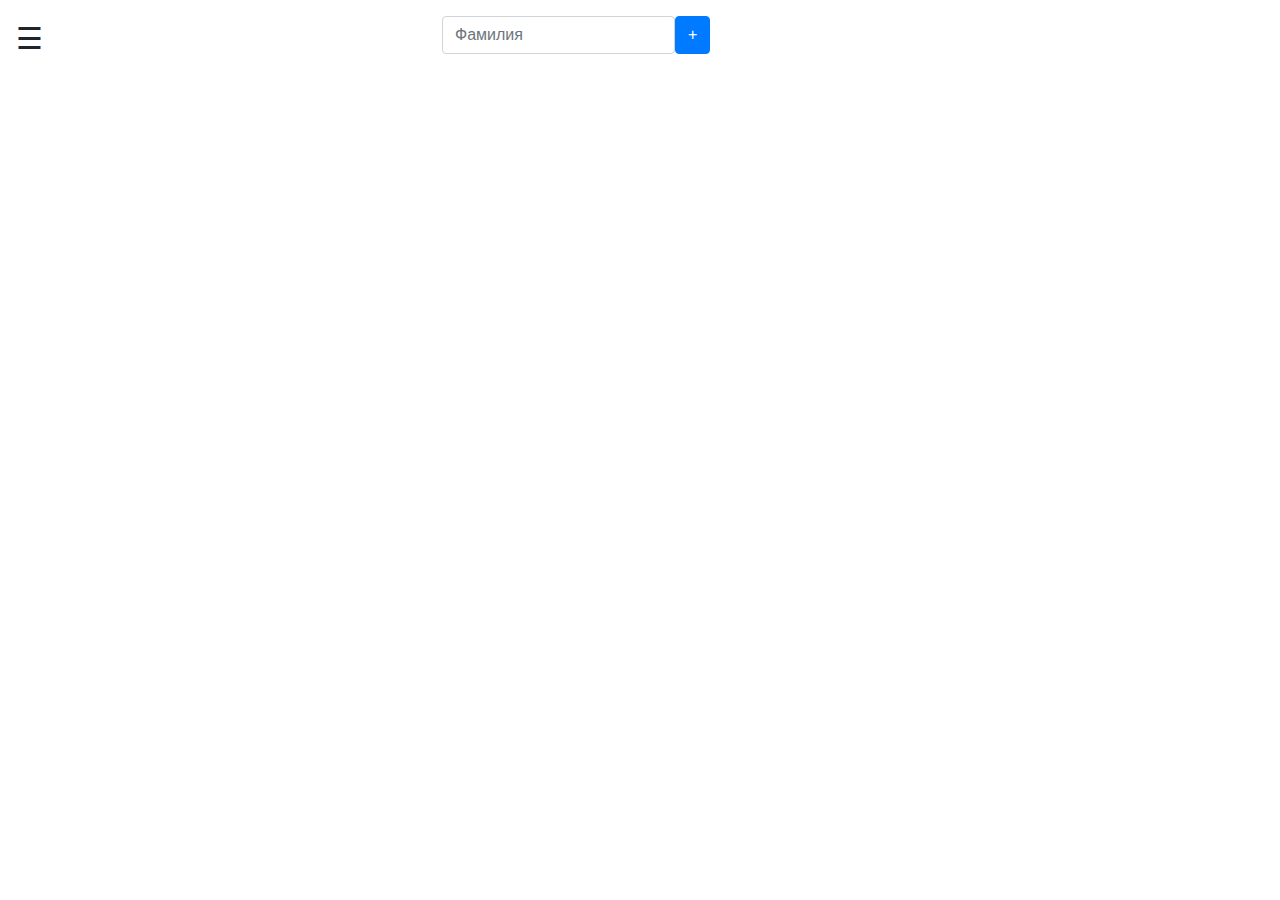
<file: templates/schedule_person.tmpl.html>
<!DOCTYPE html>
<html lang="en">
<head>
    <meta charset="UTF-8">
    <meta http-equiv="X-UA-Compatible" content="IE=edge">
    <meta name="viewport" content="width=device-width, initial-scale=1.0">
    <link href="../static/css/side_nav.css" type="text/css" rel="stylesheet"/>
    <link rel="stylesheet" href="https://maxcdn.bootstrapcdn.com/bootstrap/4.1.0/css/bootstrap.min.css">
  <script src="https://ajax.googleapis.com/ajax/libs/jquery/3.3.1/jquery.min.js"></script>
  <script src="https://cdnjs.cloudflare.com/ajax/libs/popper.js/1.14.0/umd/popper.min.js"></script>
  <script src="https://maxcdn.bootstrapcdn.com/bootstrap/4.1.0/js/bootstrap.min.js"></script>
    <title>{{.Title}}</title>
</head>

<body>
    <div id="mySidenav" class="sidenav">
        <a href="javascript:void(0)" class="closebtn" onclick="closeNav()">×</a>
        <a href="#">About</a>
        <a href="#">Services</a>
        <a href="#">Clients</a>
        <a href="#">Contact</a>
      </div>


        <div id="main">
            <div class="row">
                <div class="col-sm-4">
                    <span style="font-size:30px;cursor:pointer" onclick="openNav()">☰</span>
                </div>
                <div class="col-sm-8">
                    <form class="form-inline">
                        <input class="form-control" id="search_input" data-placement="bottom"  type="text" name="Search" placeholder="Фамилия">
                        <button class="btn btn-primary" type="button" onclick="loadScheduleTable()">+</button>
                    </form>
                </div>
            </div>

            <table id="schdl_table" class="table table-hover" width="100%">
                <thead>
                <tr>
                    <th>Дата</th>
                    <th>Смена</th>
                </tr>
                </thead>
            </table>
        </div>

<script src="../static/js/schdl.js"></script>
<script src="../static/js/autocomplit.js"></script>
<script src="../static/js/side_nav.js"></script>

</body>
</html>
</file>
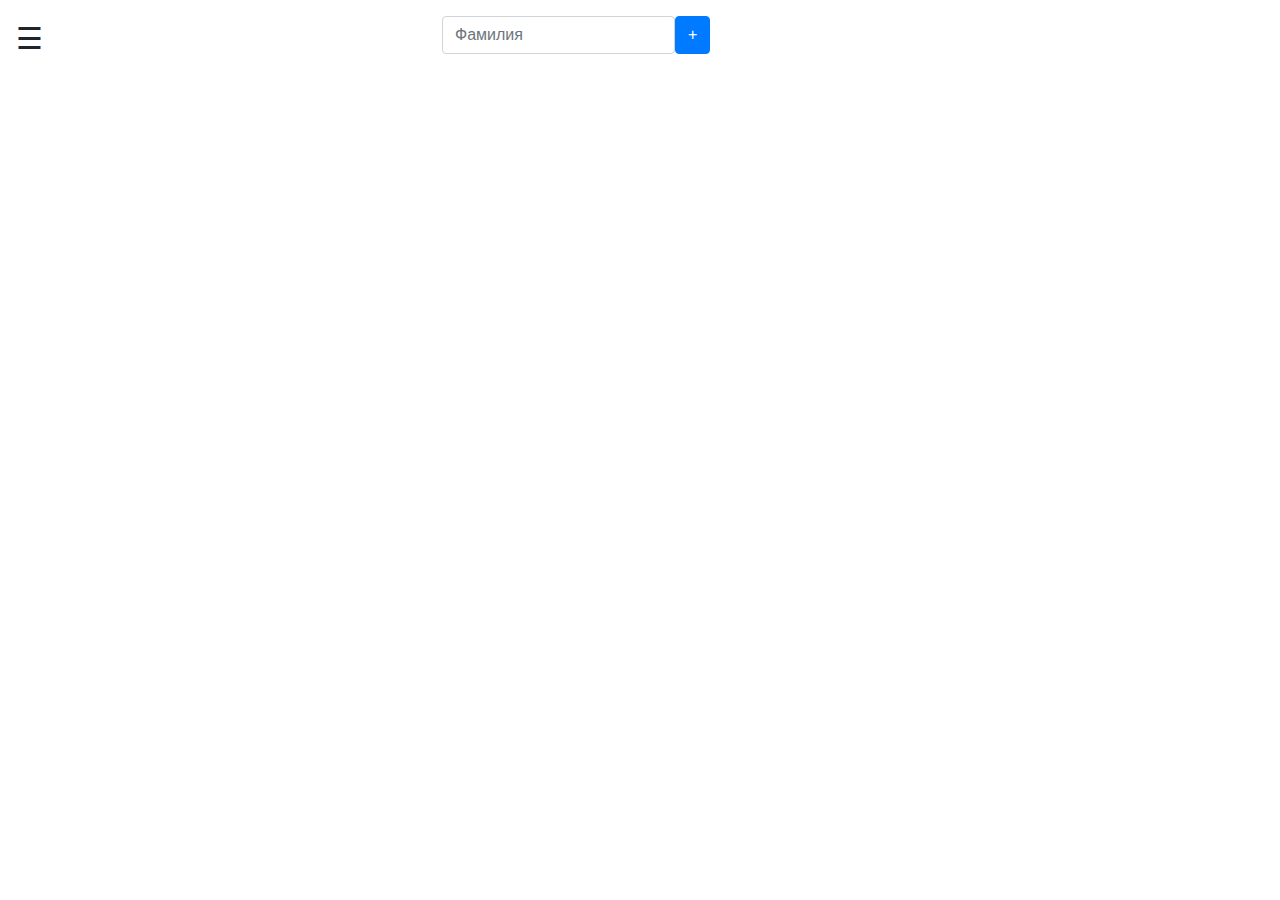
<file: templates/schendule_person.tmpl.html>
<!DOCTYPE html>
<html lang="en">
<head>
    <meta charset="UTF-8">
    <meta http-equiv="X-UA-Compatible" content="IE=edge">
    <meta name="viewport" content="width=device-width, initial-scale=1.0">
    <link href="../static/css/side_nav.css" type="text/css" rel="stylesheet"/>
    <link rel="stylesheet" href="https://maxcdn.bootstrapcdn.com/bootstrap/4.1.0/css/bootstrap.min.css">
  <script src="https://ajax.googleapis.com/ajax/libs/jquery/3.3.1/jquery.min.js"></script>
  <script src="https://cdnjs.cloudflare.com/ajax/libs/popper.js/1.14.0/umd/popper.min.js"></script>
  <script src="https://maxcdn.bootstrapcdn.com/bootstrap/4.1.0/js/bootstrap.min.js"></script>
    <title>{{.Title}}</title>
</head>

<body>
    <div id="mySidenav" class="sidenav">
        <a href="javascript:void(0)" class="closebtn" onclick="closeNav()">×</a>
        <a href="#">About</a>
        <a href="#">Services</a>
        <a href="#">Clients</a>
        <a href="#">Contact</a>
      </div>


        <div id="main">
            <div class="row">
                <div class="col-sm-4">
                    <span style="font-size:30px;cursor:pointer" onclick="openNav()">☰</span>
                </div>
                <div class="col-sm-8">
                    <form class="form-inline">
                        <input class="form-control" id="search_input" data-placement="bottom"  type="text" name="Search" placeholder="Фамилия">
                        <button class="btn btn-primary" type="button" onclick="loadShndlTable()">+</button>
                    </form>
                </div>
            </div>

            <table id="schdl_table" class="table table-hover" width="100%">
                <thead>
                <tr>
                    <th>Дата</th>
                    <th>Смена</th>
                </tr>
                </thead>
            </table>
        </div>

<script src="../static/js/schdl.js"></script>
<script src="../static/js/autocomplit.js"></script>
<script src="../static/js/side_nav.js"></script>

</body>
</html>
</file>
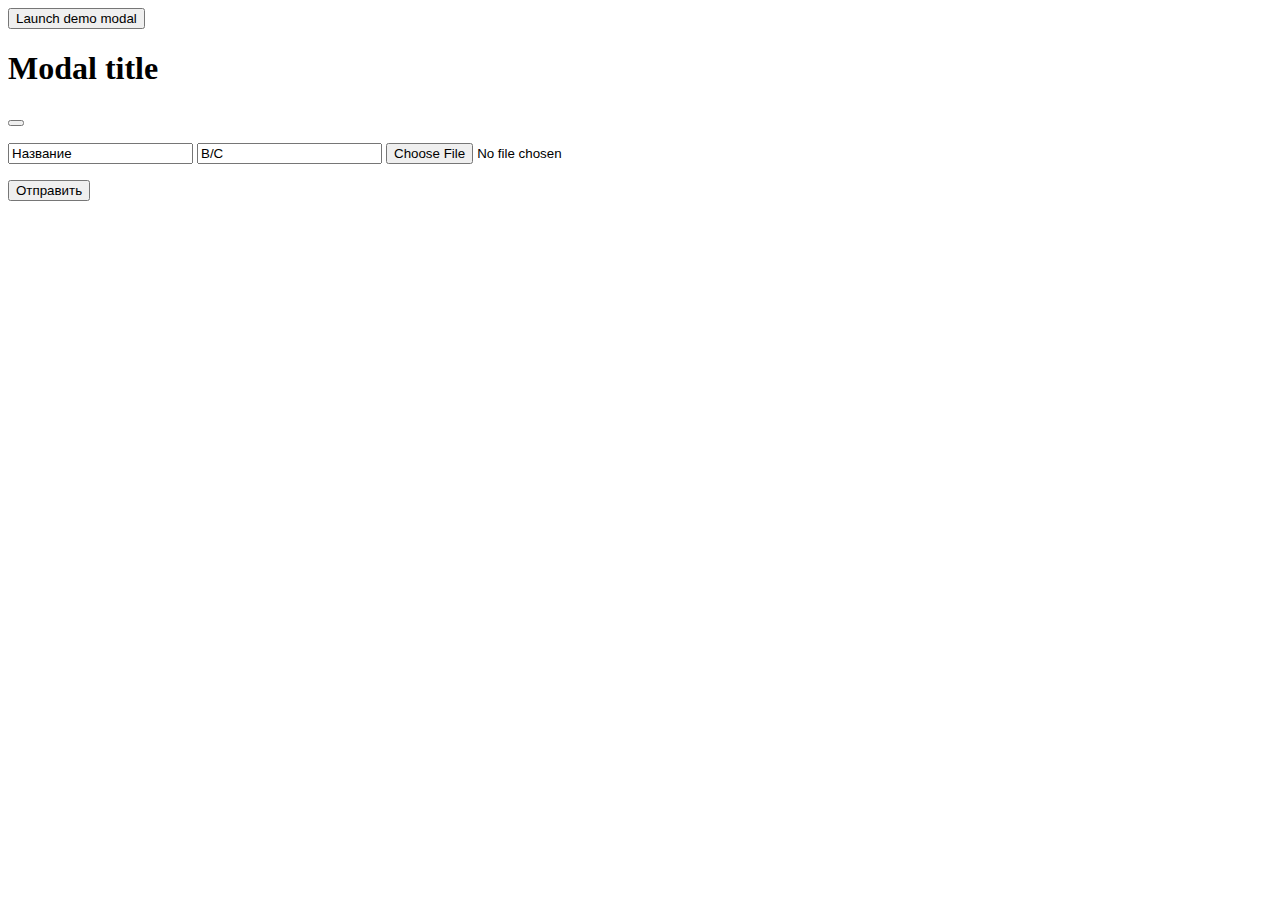
<file: templates/upload_pdf.tmpl.html>
<!DOCTYPE html>
<html lang="en">
<head>
    <meta charset="UTF-8">
    <link href="https://cdn.jsdelivr.net/npm/bootstrap@5.2.2/dist/css/bootstrap.min.css" rel="stylesheet" integrity="sha384-Zenh87qX5JnK2Jl0vWa8Ck2rdkQ2Bzep5IDxbcnCeuOxjzrPF/et3URy9Bv1WTRi" crossorigin="anonymous">
    <script src="https://cdn.jsdelivr.net/npm/bootstrap@5.2.2/dist/js/bootstrap.bundle.min.js" integrity="sha384-OERcA2EqjJCMA+/3y+gxIOqMEjwtxJY7qPCqsdltbNJuaOe923+mo//f6V8Qbsw3" crossorigin="anonymous"></script>
    <title>{{.Title}}</title>
</head>
<body>
<!-- Button trigger modal -->
<button type="button" class="btn btn-primary" data-bs-toggle="modal" data-bs-target="#exampleModal">
    Launch demo modal
</button>

<!-- Modal -->
<div class="modal fade" id="exampleModal" tabindex="-1" aria-labelledby="exampleModalLabel" aria-hidden="true">
    <div class="modal-dialog">
        <div class="modal-content">
            <div class="modal-header">
                <h1 class="modal-title fs-5" id="exampleModalLabel">Modal title</h1>
                <button type="button" class="btn-close" data-bs-dismiss="modal" aria-label="Close"></button>
            </div>
            <form enctype="multipart/form-data" method="post" name="test">
            <div class="modal-body">

                    <p>
                        <input class="form-control" type="text" name="fileName" value="Название">
                        <input class="form-control"  type="text" name="subsystem" value="В/С">
                        <input type="file" class="form-control" id="formFileMultiple" name="pdfFile" accept="application/pdf">

                    </p>

            </div>
                <div class="modal-footer">
                    <input type="submit" value="Отправить">
                </div>
            </form>
        </div>
    </div>
</div>
</body>
</html>
</file>
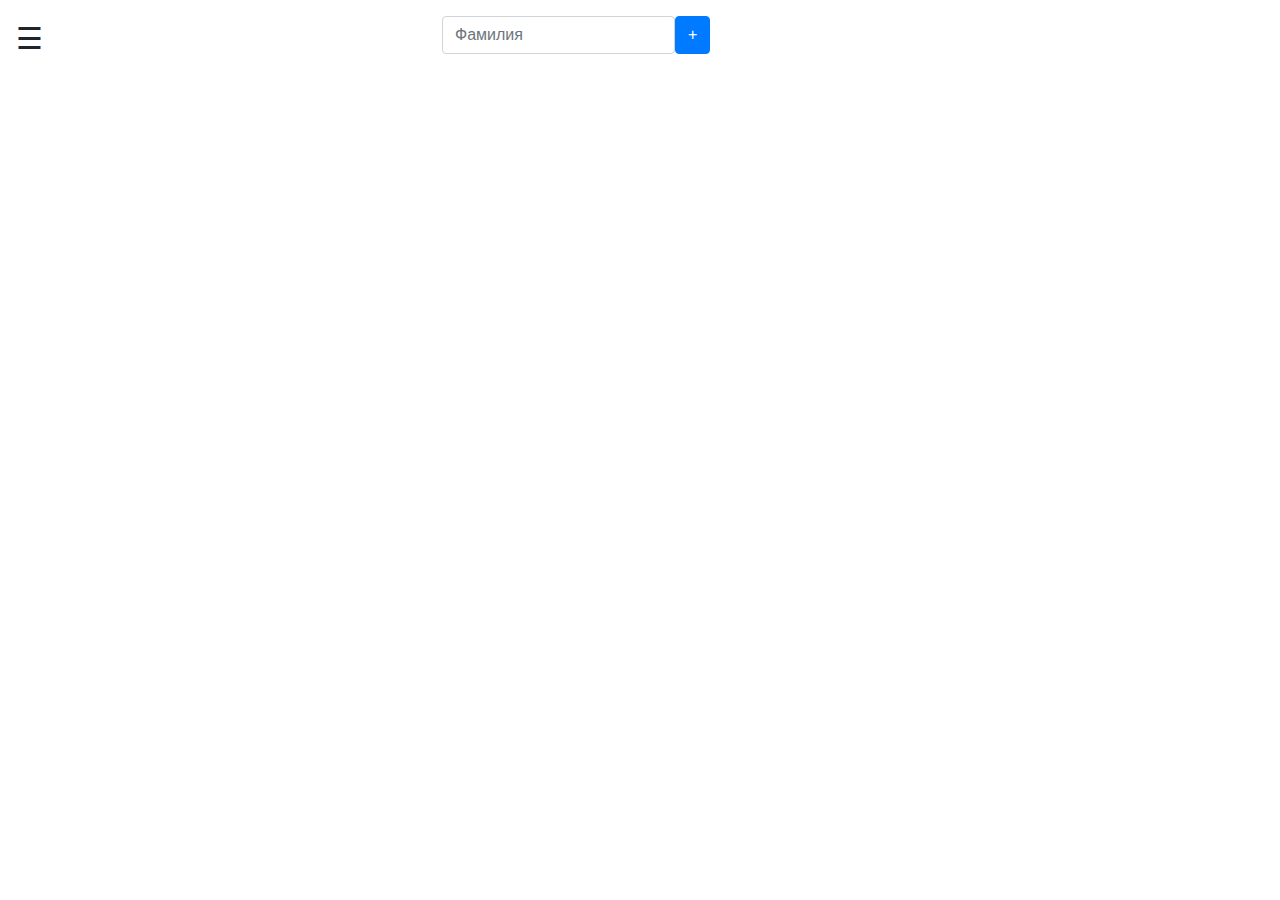
<file: web/shndl_person.html>
<!DOCTYPE html>
<html lang="en">
<head>
    <meta charset="UTF-8">
    <meta http-equiv="X-UA-Compatible" content="IE=edge">
    <meta name="viewport" content="width=device-width, initial-scale=1.0">
    <link href="css/side_nav.css" type="text/css" rel="stylesheet"/> 
    <link rel="stylesheet" href="https://maxcdn.bootstrapcdn.com/bootstrap/4.1.0/css/bootstrap.min.css">
  <script src="https://ajax.googleapis.com/ajax/libs/jquery/3.3.1/jquery.min.js"></script>
  <script src="https://cdnjs.cloudflare.com/ajax/libs/popper.js/1.14.0/umd/popper.min.js"></script>
  <script src="https://maxcdn.bootstrapcdn.com/bootstrap/4.1.0/js/bootstrap.min.js"></script>
    <title>График смен</title>
</head>

<body>
    <div id="mySidenav" class="sidenav">
        <a href="javascript:void(0)" class="closebtn" onclick="closeNav()">×</a>
        <a href="#">About</a>
        <a href="#">Services</a>
        <a href="#">Clients</a>
        <a href="#">Contact</a>
      </div>


        <div id="main">
            <div class="row">
                <div class="col-sm-4">
                    <span style="font-size:30px;cursor:pointer" onclick="openNav()">☰</span>
                </div>
                <div class="col-sm-8">
                    <form class="form-inline">
                        <input class="form-control" id="search_input" data-placement="bottom"  type="text" name="Search" placeholder="Фамилия">
                        <button class="btn btn-primary" type="button" onclick="loadShndlTable()">+</button>
                    </form>
                </div>
            </div>
    
            <table id="schdl_table" class="table table-hover" width="100%">
                <thead>
                <tr>
                    <th>Дата</th>
                    <th>Смена</th>
                </tr>
                </thead>
            </table>
        </div>
    
<script src="js/schdl.js"></script>
<script src="js/autocomplit.js"></script>
<script src="js/side_nav.js"></script>

</body>
</html>
</file>
<file: static/css/side_nav.css>
.sidenav {
            font-family: "Lato", sans-serif;
            height: 100%;
            width: 0;
            position: fixed;
            z-index: 1;
            top: 0;
            left: 0;
            background-color: #111;
            overflow-x: hidden;
            transition: 0.5s;
            padding-top: 60px;
        }
        
        .sidenav a {
            padding: 8px 8px 8px 32px;
            text-decoration: none;
            font-size: 25px;
            color: #818181;
            display: block;
            transition: 0.3s;
        }
        
        .sidenav a:hover {
            color: #f1f1f1;
        }
        
        .sidenav .closebtn {
            position: absolute;
            top: 0;
            right: 25px;
            font-size: 36px;
            margin-left: 50px;
        }
        
        #main {
            transition: margin-left .5s;
            padding: 16px;
        }
        
        @media screen and (max-height: 450px) {
          .sidenav {padding-top: 15px;}
          .sidenav a {font-size: 18px;}
        }
</file>
<file: web/css/side_nav.css>
.sidenav {
            font-family: "Lato", sans-serif;
            height: 100%;
            width: 0;
            position: fixed;
            z-index: 1;
            top: 0;
            left: 0;
            background-color: #111;
            overflow-x: hidden;
            transition: 0.5s;
            padding-top: 60px;
        }
        
        .sidenav a {
            padding: 8px 8px 8px 32px;
            text-decoration: none;
            font-size: 25px;
            color: #818181;
            display: block;
            transition: 0.3s;
        }
        
        .sidenav a:hover {
            color: #f1f1f1;
        }
        
        .sidenav .closebtn {
            position: absolute;
            top: 0;
            right: 25px;
            font-size: 36px;
            margin-left: 50px;
        }
        
        #main {
            transition: margin-left .5s;
            padding: 16px;
        }
        
        @media screen and (max-height: 450px) {
          .sidenav {padding-top: 15px;}
          .sidenav a {font-size: 18px;}
        }
</file>
